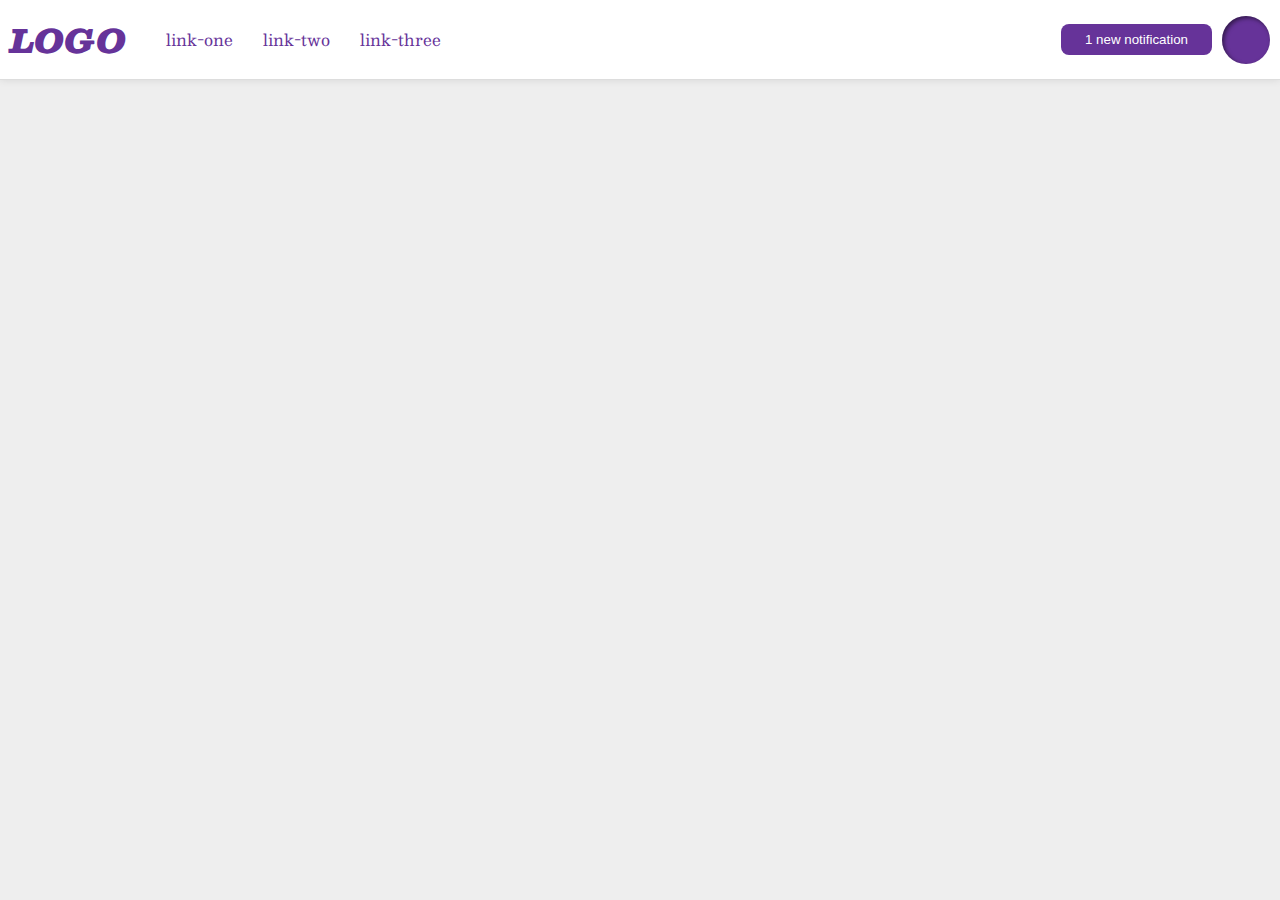
<file: flex/03-flex-header-2/index.html>
<!DOCTYPE html>
<html lang="en">
  <head>
    <meta charset="UTF-8">
    <meta http-equiv="X-UA-Compatible" content="IE=edge">
    <meta name="viewport" content="width=device-width, initial-scale=1.0">
    <title>Flex Header 2</title>
    <link rel="stylesheet" href="style.css">
  </head>
  <body>
    <div class="header">
      <div class="container">
        <div class="logo">
          LOGO
        </div>
        <ul class="links">
          <li><a href="google.com">link-one</a></li>
          <li><a href="google.com">link-two</a></li>
          <li><a href="google.com">link-three</a></li>
        </ul>
      </div>
      <div class="container2">
        <button class="notifications">
          1 new notification
        </button>
        <div class="profile-image"></div>
      </div>
    </div>
  </body>
</html>
</file>
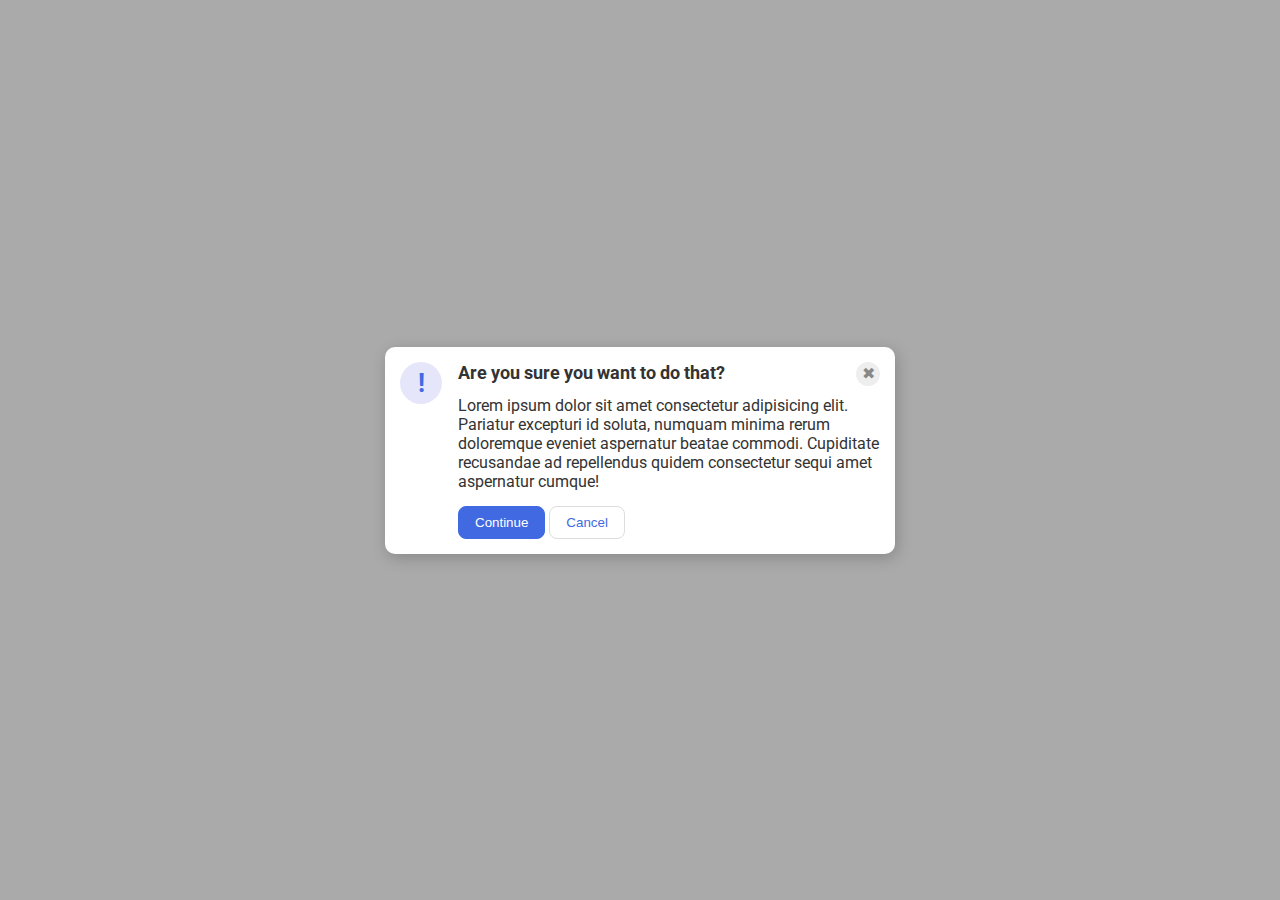
<file: flex/05-flex-modal/index.html>
<!DOCTYPE html>
<html lang="en">
  <head>
    <meta charset="UTF-8">
    <meta http-equiv="X-UA-Compatible" content="IE=edge">
    <meta name="viewport" content="width=device-width, initial-scale=1.0">
    <link rel="stylesheet" href="style.css">
    <title>Modal</title>
  </head>
  <body>
    <div class="modal">
      <div class="icon">!</div>
      <div class="container">
        <div class="header">Are you sure you want to do that?
          <div class="close-button">✖</div>
        </div>
        <div class="text">Lorem ipsum dolor sit amet consectetur adipisicing elit. Pariatur excepturi id soluta, numquam minima rerum doloremque eveniet aspernatur beatae commodi. Cupiditate recusandae ad repellendus quidem consectetur sequi amet aspernatur cumque!</div>
        <button class="continue">Continue</button>
        <button class="cancel">Cancel</button>
      </div>
    </div>
  </body>
</html>
</file>
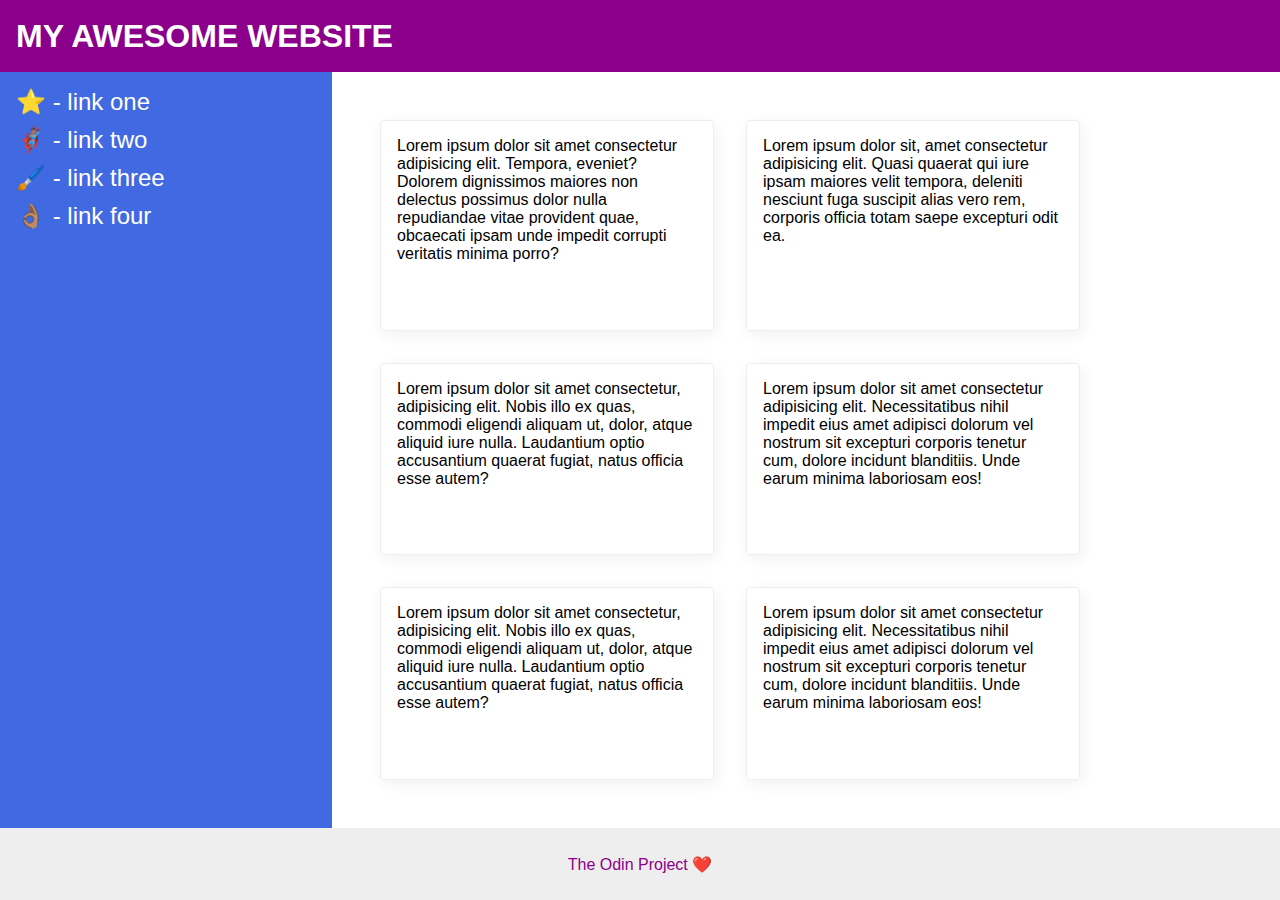
<file: flex/07-flex-layout-2/index.html>
<!DOCTYPE html>
<html lang="en">
  <head>
    <meta charset="UTF-8">
    <meta http-equiv="X-UA-Compatible" content="IE=edge">
    <meta name="viewport" content="width=device-width, initial-scale=1.0">
    <title>The Holy Grail</title>
    <link rel="stylesheet" href="style.css">
  </head>
  <body>
    <div class="header">
      MY AWESOME WEBSITE
    </div>
    
    <div class="content">
      <div class="sidebar">
        <ul>
          <li><a href="#">⭐ - link one</a></li>
          <li><a href="#">🦸🏽‍♂️ - link two</a></li>
          <li><a href="#">🖌️ - link three</a></li>
          <li><a href="#">👌🏽 - link four</a></li>
        </ul>
      </div>
      
      <div class="cards">
        <div class="card">Lorem ipsum dolor sit amet consectetur adipisicing elit. Tempora, eveniet? Dolorem dignissimos maiores non delectus possimus dolor nulla repudiandae vitae provident quae, obcaecati ipsam unde impedit corrupti veritatis minima porro?</div>
        <div class="card">Lorem ipsum dolor sit, amet consectetur adipisicing elit. Quasi quaerat qui iure ipsam maiores velit tempora, deleniti nesciunt fuga suscipit alias vero rem, corporis officia totam saepe excepturi odit ea.</div>
        <div class="card">Lorem ipsum dolor sit amet consectetur, adipisicing elit. Nobis illo ex quas, commodi eligendi aliquam ut, dolor, atque aliquid iure nulla. Laudantium optio accusantium quaerat fugiat, natus officia esse autem?</div>
        <div class="card">Lorem ipsum dolor sit amet consectetur adipisicing elit. Necessitatibus nihil impedit eius amet adipisci dolorum vel nostrum sit excepturi corporis tenetur cum, dolore incidunt blanditiis. Unde earum minima laboriosam eos!</div>
        <div class="card">Lorem ipsum dolor sit amet consectetur, adipisicing elit. Nobis illo ex quas, commodi eligendi aliquam ut, dolor, atque aliquid iure nulla. Laudantium optio accusantium quaerat fugiat, natus officia esse autem?</div>
        <div class="card">Lorem ipsum dolor sit amet consectetur adipisicing elit. Necessitatibus nihil impedit eius amet adipisci dolorum vel nostrum sit excepturi corporis tenetur cum, dolore incidunt blanditiis. Unde earum minima laboriosam eos!</div>
      </div>
    </div>

    <div class="footer">
      The Odin Project ❤️
    </div>
  </body>
</html>
</file>
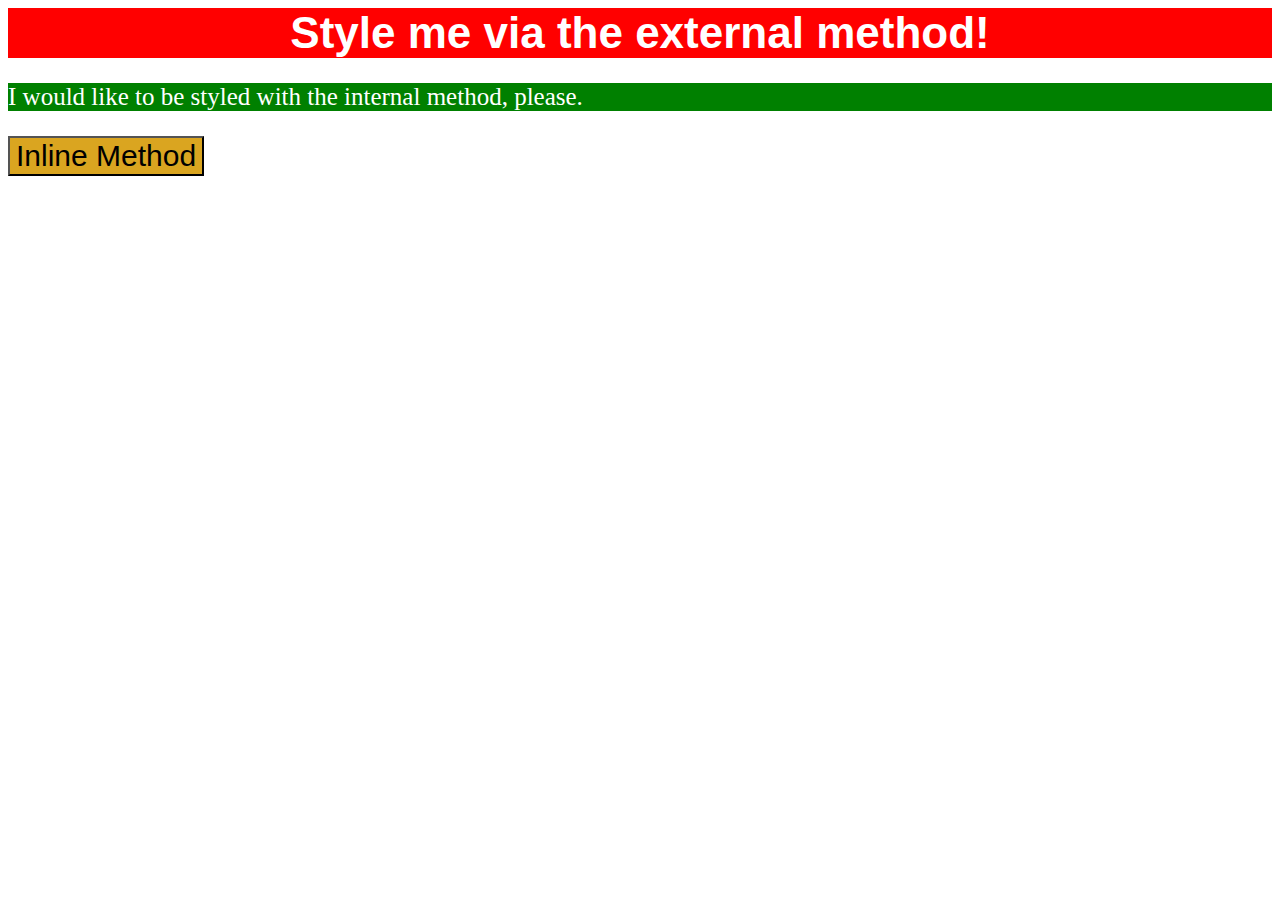
<file: foundations/01-css-methods/index.html>
<!DOCTYPE html>
<html lang="en">
  <head>
    <meta charset="UTF-8">
    <meta http-equiv="X-UA-Compatible" content="IE=edge">
    <meta name="viewport" content="width=device-width, initial-scale=1.0">
    <title>Methods for Adding CSS</title>
    <link href="styles.css" rel="stylesheet">
    <style>
      p {
        background-color: green;
        color: white;
        font-size: 25px;
      }
    </style>
  </head>
  <body>
    <div>Style me via the external method!</div>
    <p>I would like to be styled with the internal method, please.</p>
    <button style="color: black; background-color: goldenrod; font-size: 30px;">Inline Method</button>
  </body>
</html>
</file>
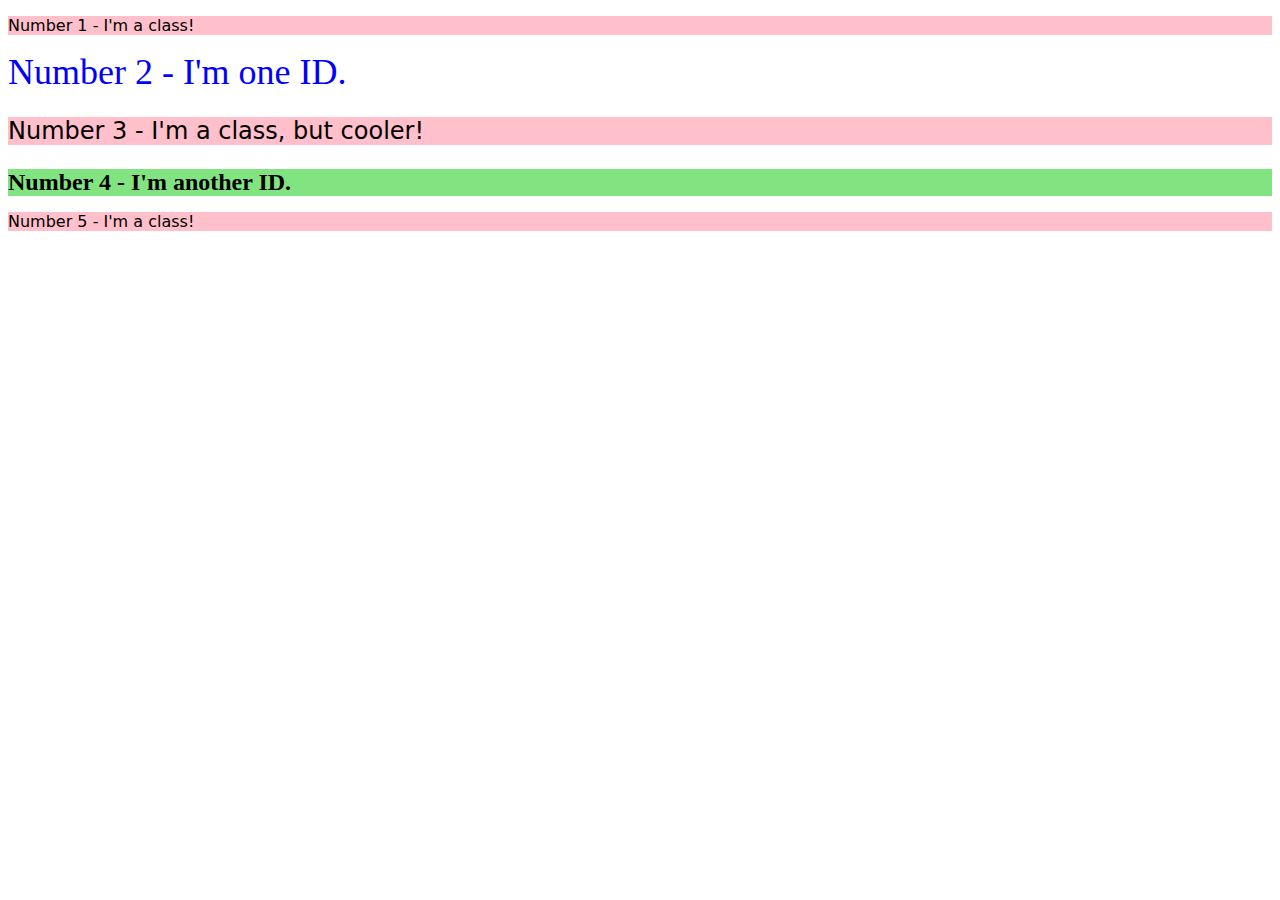
<file: foundations/02-class-id-selectors/index.html>
<!DOCTYPE html>
<html lang="en">
  <head>
    <meta charset="UTF-8">
    <meta http-equiv="X-UA-Compatible" content="IE=edge">
    <meta name="viewport" content="width=device-width, initial-scale=1.0">
    <title>Class and ID Selectors</title>
    <link rel="stylesheet" href="style.css">
  </head>
  <body>
    <p class="odd">Number 1 - I'm a class!</p>
    <div id="first">Number 2 - I'm one ID.</div>
    <p class="odd additional">Number 3 - I'm a class, but cooler!</p>
    <div id="second">Number 4 - I'm another ID.</div>
    <p class="odd">Number 5 - I'm a class!</p>
  </body>
</html>
</file>
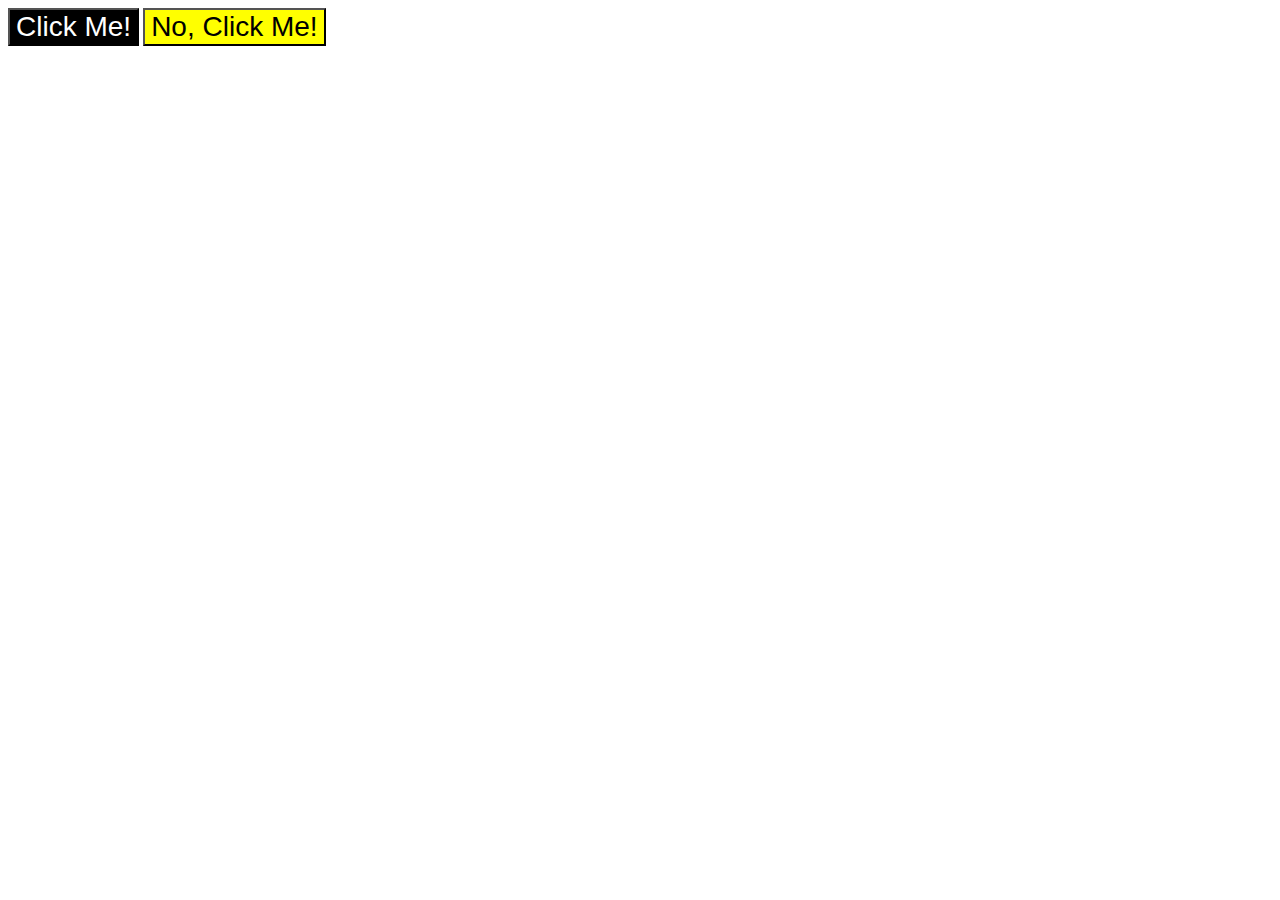
<file: foundations/03-grouping-selectors/index.html>
<!DOCTYPE html>
<html lang="en">
  <head>
    <meta charset="UTF-8">
    <meta http-equiv="X-UA-Compatible" content="IE=edge">
    <meta name="viewport" content="width=device-width, initial-scale=1.0">
    <title>Grouping Selectors</title>
    <link rel="stylesheet" href="style.css">
  </head>
  <body>
    <button class="first">Click Me!</button>
    <button class="second">No, Click Me!</button>
  </body>
</html>
</file>
<file: flex/03-flex-header-2/style.css>
/* this is some magical font-importing.  
you'll learn about it later. */
@import url('https://fonts.googleapis.com/css2?family=Besley:ital,wght@0,400;1,900&display=swap');

body {
  margin: 0;
  background: #eee;
  font-family: Besley, serif;
}

.header {
  background: white;
  border-bottom: 1px solid #ddd;
  box-shadow: 0 0 8px rgba(0,0,0,.1);
  display: flex;
  justify-content: space-between;
  padding: 10px;
}

.profile-image {
  background: rebeccapurple;
  box-shadow: inset 2px 2px 4px rgba(0,0,0,.5);
  border-radius: 50%;
  width: 48px;
  height:  48px;
}

.logo {
  color: rebeccapurple;
  font-size: 32px;
  font-weight: 900;
  font-style: italic;
}

button {
  border: none;
  border-radius: 8px;
  background: rebeccapurple;
  color: white;
  padding: 8px 24px;
}

a {
  /* this removes the line under our links */
  text-decoration: none;
  color: rebeccapurple;
}

ul {
  list-style-type: none;
  display: flex;
  gap: 30px;
  margin-left: 30px;
  padding: 0;
}

.container, .container2 {
  display: flex;
  align-items: center;
  gap: 10px;
}
</file>
<file: flex/05-flex-modal/style.css>
@import url('https://fonts.googleapis.com/css2?family=Roboto:wght@400;700&display=swap');

html, body {
  height: 100%;
}

body {
  font-family: Roboto, sans-serif;
  margin: 0;
  background: #aaa;
  color: #333;
  /* I'll give you this one for free lol */
  display: flex;
  align-items: center;
  justify-content: center;
}

.modal {
  background: white;
  width: 480px;
  border-radius: 10px;
  box-shadow: 2px 4px 16px rgba(0,0,0,.2);
  padding: 15px;
  gap: 16px;
  display: flex;
}

.icon {
  color: royalblue;
  font-size: 26px;
  font-weight: 700;
  background: lavender;
  width: 42px;
  height: 42px;
  border-radius: 50%;
  display: flex;
  align-items: center;
  justify-content: center;
  flex-shrink: 0;
}

.header {
  display: flex;
  justify-content: space-between;
  font-weight: 700;
  font-size: 18px;
}

.text {
  margin-top: 10px;
  margin-bottom: 15px;
}

.close-button {
  background: #eee;
  border-radius: 50%;
  color: #888;
  font-weight: 400;
  font-size: 16px;
  height: 24px;
  width: 24px;
  display: flex;
  align-items: center;
  justify-content: center;
}

button {
  padding: 8px 16px;
  border-radius: 8px;
}

button.continue {
  background: royalblue;
  border: 1px solid royalblue;
  color: white;
}

button.cancel {
  background: white;
  border: 1px solid #ddd;
  color: royalblue;
}
</file>
<file: flex/07-flex-layout-2/style.css>
body {
  font-family: -apple-system, BlinkMacSystemFont, 'Segoe UI', Roboto, Oxygen, Ubuntu, Cantarell, 'Open Sans', 'Helvetica Neue', sans-serif;
  margin: 0;
  min-height: 100vh;
  display: flex;
  flex-direction: column;
}

.header {
  height: 72px;
  background: darkmagenta;
  color: white;
  display: flex;
  align-items: center;
  font-size: 32px;
  font-weight: 900;
  padding-left: 16px;
}

.footer {
  height: 72px;
  background: #eee;
  color: darkmagenta;
  display: flex;
  justify-content: center;
  align-items: center;
}

.sidebar {
  width: 300px;
  background: royalblue;
  display: flex;
  flex-grow: 1;
  flex-shrink: 0;
  padding: 16px;
}

.cards {
  display: flex;
  padding: 32px;
  flex-wrap: wrap;
}

.card {
  border: 1px solid #eee;
  box-shadow: 2px 4px 16px rgba(0,0,0,.06);
  border-radius: 4px;
  padding: 16px;
  margin: 16px;
  width: 300px;
}

.content {
  display: flex;
  flex: 1;
}

a {
  text-decoration: none;
  color: white;
}

ul {
  list-style: none;
  padding: 0;
  margin: 0;
}

li {
  font-size: 24px;
  margin-bottom: 10px;
}
</file>
<file: foundations/01-css-methods/styles.css>
div {
    background-color: red;
    color: white;
    font-size: 44px;
    font-family: sans-serif;
    text-align: center;
    font-weight: bold;
}
</file>
<file: foundations/02-class-id-selectors/style.css>
.odd {
    background-color: pink;
    font-family: Verdana, DejaVu Sans, sans-serif;
}

.additional {
    font-size: 24px;
}

#first {
    color: #0000ff;
    font-size: 36px;
}

#second {
    background-color: rgb(129, 228, 129);
    font-size: 24px;
    font-weight: bold;
}
</file>
<file: foundations/03-grouping-selectors/style.css>
.first {
    background-color: black;
    color: white;
}

.second {
    background-color: #ffff00;
}

.first, .second {
    font-size: 28px;
    font-family: helvetica, times new roman, sans-serif;
}
</file>
